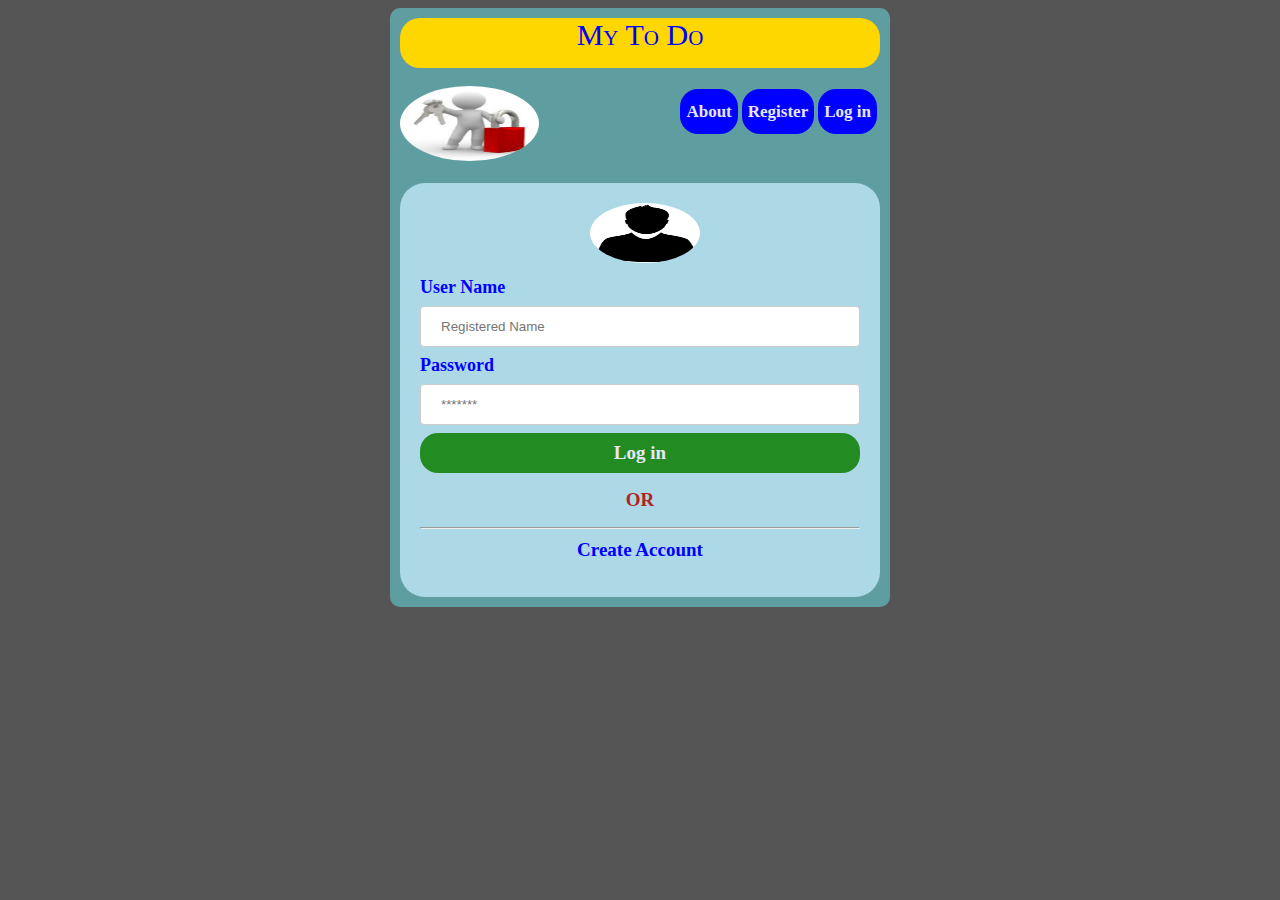
<file: index.html>
<!DOCTYPE html>
<html>
<head>
<title>Log in</title>
<meta name="viewport" content="width=device-width, initial-scale=1.0">
<link rel="stylesheet" href="static/css/main.css">
<script src="static/js/jquery.min.js"></script>
<script src="static/js/typed.min.js"></script>
<script src="static/js/main.js"></script>

</head>
<body>
    <div id="Main-container">
        <div class="content">
            <div id="To_do_List_Div"><p class="To_Do_list_title" >My To Do</p></div><br>
            <div class="col-6 col-s-9">
                <td><img src="static/img/index/login.png" class="Activity_icone"></td>

                <table align="right"  >
                    <tr>
                        <td ><button class="Register-button" onclick="Load_about_page()">About  </button></td>
                        <td  ><button class="Register-button" onclick="Load_register_page()">Register </button></td>
                        <td  ><button class="Register-button" onclick="Load_index_page()"> Log in</button></td>
                    </tr>
                </table>
            </div> <!-- end of div tag of navigetion buttons -->
            <br>
           

                <div id="Log-in-form">
                    <center><img src="static/img/index/avatar.png" class="Log_in_avatar"></center>
                    <form >
                        <label for="user_name" class="labels" >User Name</label>
                        <input type="text" id="user_name" name="firstname" required placeholder="Registered Name">

                        <label for="password" class="labels">Password</label>
                        <input type="password" name="lastname" required placeholder="*******">

                    <br>
                    </form>
                    <button class="Log-in-button" onclick="Load_profile_page ()">Log in </button>
                    <center><p> <label class="log_in_or">OR</label> <br> <hr class="Horizontal_line">
                    <label onclick="Load_register_page()" class="account_label">Create Account</label></p></center>

                </div>
        </div>
    </div> 
<script>
    function Load_register_page() 
    {
        window.location="register.html"
    }
    function Load_profile_page ()
    {
        window.location="profile.html"
    }
    function Load_index_page()
    {
        window.location="index.html"
    }
 


var typed = new Typed(".type-wrap", {
    stringsElement: '#type_my_strings',
    typeSpeed: 100,
    backSpeed: 0,
    loop:true,
    //startDelay:1000,

    //shuffle: false,
    fadeOut: false,
    fadeOutClass: 'typed-fade-out',
    fadeOutDelay: 500,
    
  });
</script>
</body>
</html>
</file>
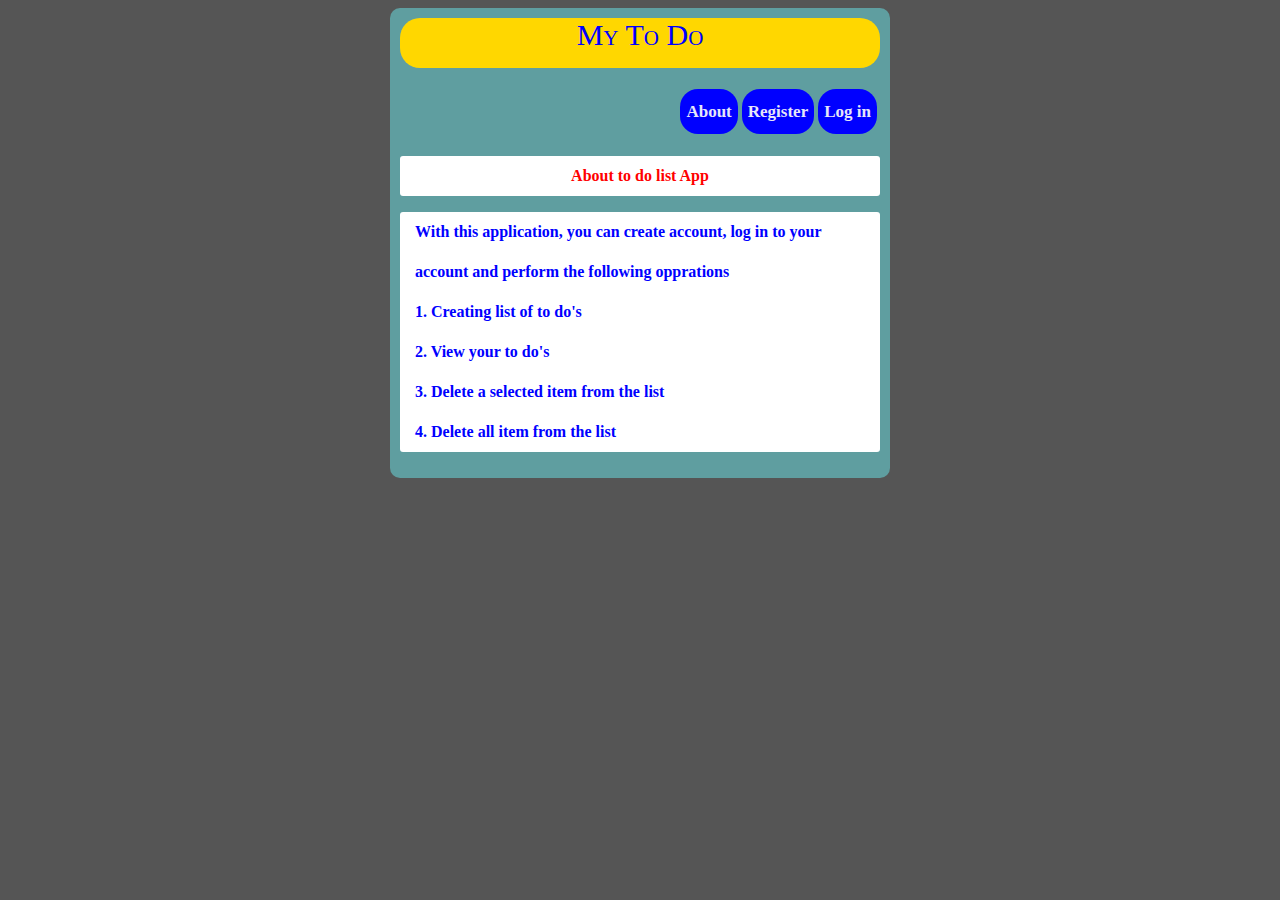
<file: about.html>
<!DOCTYPE html>
<html>
<head>
<title>Log in</title>
<meta name="viewport" content="width=device-width, initial-scale=1.0">
<link rel="stylesheet" href="static/css/main.css">
<script src="static/js/jquery.min.js"></script>
<script src="static/js/typed.min.js"></script>
<script src="static/js/main.js"></script>
</head>
<body>
    <div id="Main-container">
        <div class="content">
            <div id="To_do_List_Div"><p class="To_Do_list_title" >My To Do</p></div><br>
            <div class="col-6 col-s-9">
                <table align="right"  >
                    <tr>
                        <td  align="right" ><button class="Register-button" onclick="Load_about_page()">About  </button></td>
                        <td  align="right" ><button class="Register-button" onclick="Load_register_page()">Register </button></td>
                        <td  align="right" ><button class="Register-button" onclick="Load_index_page()"> Log in</button></td>
                    </tr>
                </table>
            </div><br><br><br>
            
            
            <div>
                <p class="about_help_title"> About to do list App</p>
                <p class="about_help_content">With this application, you can create account,
                     log in to your account and perform
                        the following opprations<br>
                        1. Creating list of to do's<br>
                        2. View your to do's <br>
                        3. Delete a selected item from the list<br> 
                        4. Delete all item from the list

                </p>
            </div>
    </div> 
<script>
function Load_register_page() 
{
    window.location="register.html"
}

function Load_index_page()
{
    window.location="index.html"
}
function Load_about_page()
{
window.location="about.html"
}

</script>
</body>
</html>
</file>
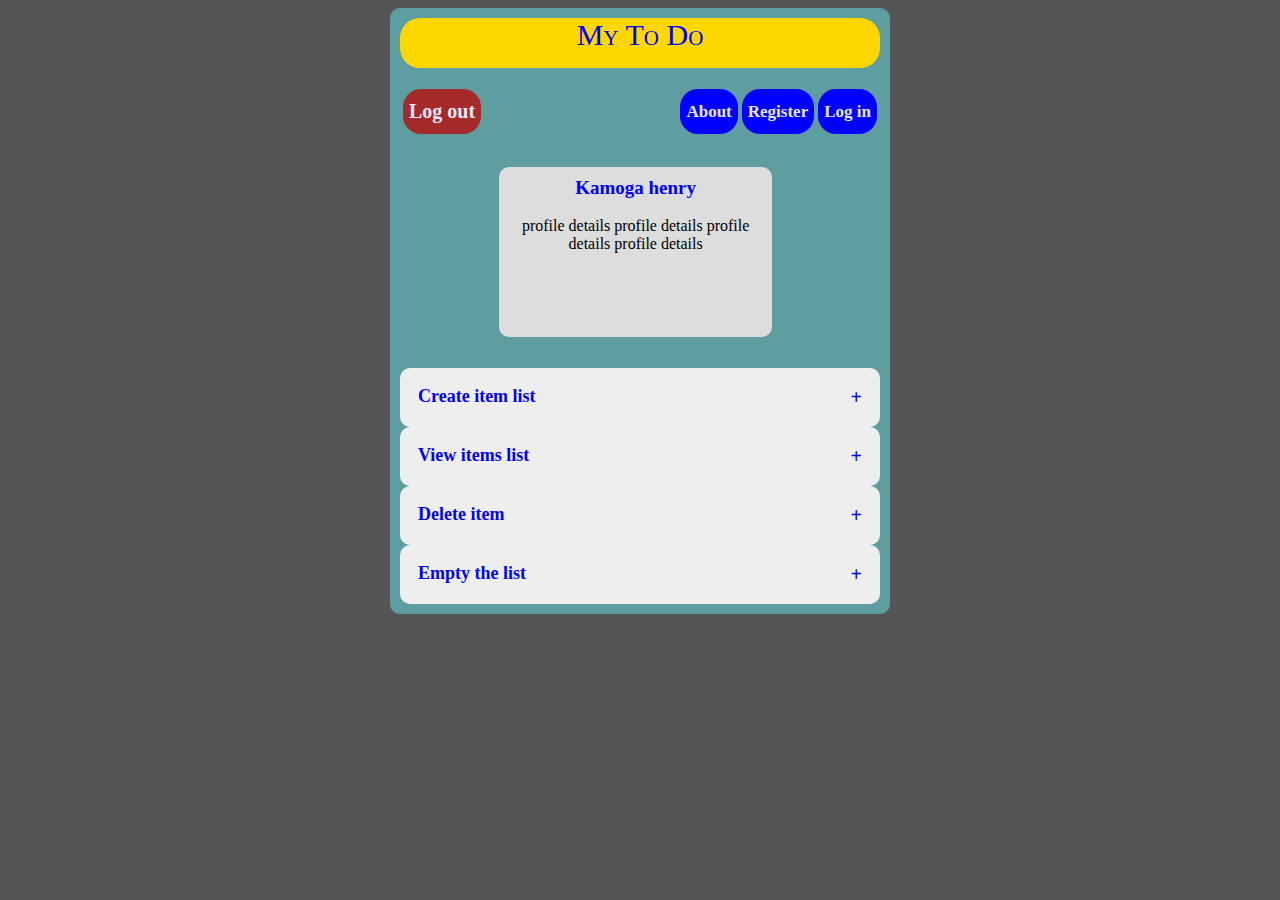
<file: profile.html>
<!DOCTYPE html>
<html>
<head>
<title>Profile</title>
<meta charset="utf-8" >
<meta name="viewport" content="width=device-width, initial-scale=1">
<link rel="stylesheet" href="static/css/main.css">
<script src="static/js/jquery.min.js"></script>
<script src="static/js/typed.min.js"></script>
<script src="static/js/main.js"></script>

</head>
<body>
    <div id="Main-container"> 
        <div class="content">
            <div id="To_do_List_Div"><p class="To_Do_list_title" >My To Do</p></div><br>
            <table align="left"  >
                <tr>
                    <td><button class="Profile-Log-out-button">Log out </button></td>
                    <!-- <td><button class="Profile-Log-out-button">Status </button></td> -->
                </tr>
            
            </table>
            <!-- div tag of navigetion buttons -->
            <div class="col-6 col-s-9">
                <table align="right"  >
                    <tr>
                        <td  align="right" ><button class="Register-button" onclick="Load_about_page()">About  </button></td>
                        <td  align="right" ><button class="Register-button" onclick="Load_register_page()">Register </button></td>
                        <td  align="right" ><button class="Register-button" onclick="Load_index_page()"> Log in</button></td>
                    </tr>
                </table>
            </div> <!-- end of div tag of navigetion buttons -->
            <br> <br>
                <div class="columu-3 columu-s-12">
                    <p class="profile-Description-Area">
                    <label class="user-profile-name">Kamoga henry</label><br><br>
                    profile details profile details profile details profile details
                    </p>
                </div><br><br>
            <!-- operations start... -->
            <button class="accordion" onclick=" Store_User_data()"><label class="labels">Create item list</label></button>
            <div class="panel"><br>
                <form >
                    <label class="Form-items-input-labels" >List Name</label>
                    <input type="text" id="list_name" required placeholder="your list name">

                    <label for="password" class="Form-items-input-labels">Item Items</label>
                    <input type="text" id="item_name"   required placeholder="your items">

                    <br><br>
                <center>
                    <button class="Form-items-buttons" onclick="Store_User_data()">Creat </button>
                    <p style="color: white;">iii</p>
                </center>
                </form>
            </div>

            <button class="accordion"><label class="labels">View items list</label></button>
            <div class="panel"><br>
                <center>
                    <button class="Form-items-buttons" onclick="Get_user_Data ()">View items </button>
                </center>
                <label class="Form-items-input-labels" >List Name</label><br>
                <div id="list_name_2_display"></div>
                <label class="Form-items-input-labels" >Items</label>
                <div id="items_name_2_display"></div>
            </div>

            <button class="accordion"><label class="labels">Delete item</label></button>
            <div class="panel">
                <label class="Form-items-input-labels" >List Name</label><br>
                <label class="Form-items-input-labels" >Items</label>
                <center>
                        <button class="Form-items-buttons" onclick="Load_profile_page ()">Delete </button>
                        <p style="color: white;">iii</p>
                    </center>
            </div>

            <button class="accordion"><label class="labels">Empty the list</label></button>
            <div class="panel">
                    <label class="Form-items-input-labels" >List Name</label><br>
                    <label class="Form-items-input-labels" >Items</label>

                    <center>
                        <button class="Form-items-buttons" onclick="Load_profile_page ()">Delete all </button>
                        <p style="color: white;">iii</p>
                    </center>
            </div>  
            </div>
        </div>
    </div>
<script>
    var Accordion = document.getElementsByClassName("accordion");
    var i;
    
    for (i = 0; i < Accordion.length; i++)
    {
        Accordion[i].onclick = function() {
        this.classList.toggle("active");
        var panel = this.nextElementSibling;
        if (panel.style.maxHeight){
          panel.style.maxHeight = null;
        } else {
          panel.style.maxHeight = panel.scrollHeight + "px";
        } 
      }
    }

function Load_index_page()
    {
        window.location="index.html"
    }
function Load_register_page()
{
    window.location="register.html"
}

function Load_about_page()
{
    window.location="about.html"
}


var typed = new Typed(".type-wrap", {
    stringsElement: '#type_my_strings',
    typeSpeed: 100,
    backSpeed: 0,
    loop:true,
    //startDelay:1000,

    //shuffle: false,
    fadeOut: false,
    fadeOutClass: 'typed-fade-out',
    fadeOutDelay: 500,
    
  });

function Store_User_data()
{

/*get input....*/
document.getElementById("lists_name");
document.getElementById("item_name");

/*obj to store txt */
var  Store_list_name = list_name.value;
var  Store_item_name = item_name.value;

/*store the values */
localStorage.setItem("List_name", Store_list_name);
localStorage.setItem("Item_name",Store_item_name);

}


function Get_user_Data ()
{
      /*get user data ...*/
    var   Stored_item_name = localStorage.getItem("Item_name");
    var  Stored_list_name  = localStorage.getItem("List_name");

    

    console.log(Stored_item_name)
    console.log(Stored_list_name)

    var item_name = document.getElementById("Stored_item_name ");
    var list_name = document.getElementById("Stored_list_name");

    // get the area to display in the data
    document.getElementById("list_name_2_display").innerHTML = list_name; 
    // document.getElementById("item_name_2_display").innerHTML = item_name; 
}

 

    </script>
</body>
</html>
</file>
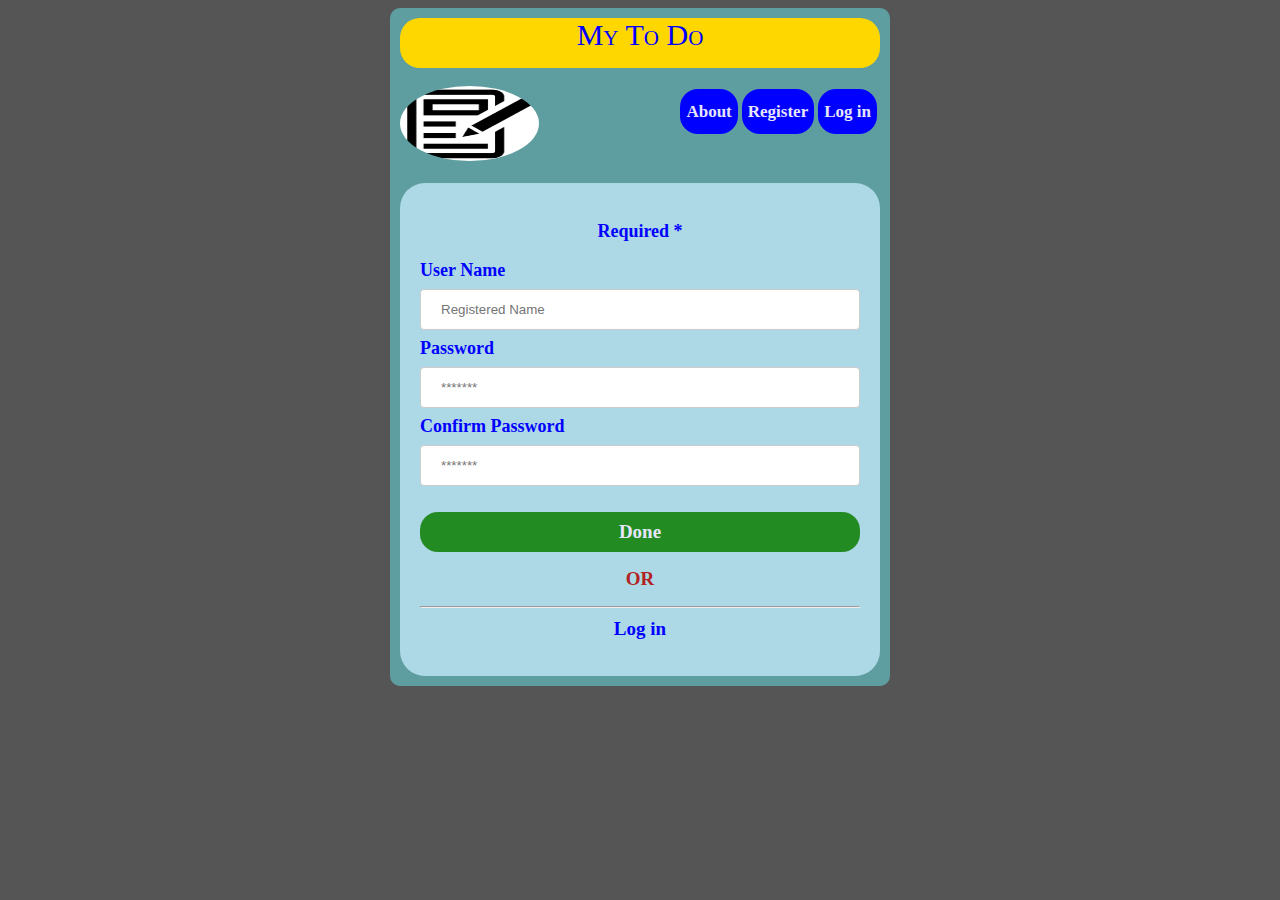
<file: register.html>
<!DOCTYPE html>
<html>
<head>
<title>Register</title>
<meta charset="utf-8" >
<meta name="viewport" content="width=device-width, initial-scale=1">
<link rel="stylesheet" href="static/css/main.css">
<script src="static/js/jquery.min.js"></script>
<script src="static/js/typed.min.js"></script>
<script src="static/js/main.js"></script>
</head>
<body>
    <div id="Main-container">
        <div class="content">
            <div id="To_do_List_Div"><p class="To_Do_list_title" >My To Do</p></div> <br>
            <div class="col-6 col-s-9">
            <td><img src="static/img/index/reg.png" class="Activity_icone"></td>
            <table align="right"  >
                <tr>
                    <td  align="right" ><button class="Register-button" onclick="Load_about_page()">About  </button></td>
                    <td  align="right" ><button class="Register-button" onclick="Load_register_page()">Register </button></td>
                    <td  align="right" ><button class="Register-button" onclick="Load_index_page()"> Log in</button></td>
                </tr>
            </table></div><br>
         
            <div id="Log-in-form">
                <center> <p class="labels"> Required * </p></center>
                <form >
                    <label for="user_name" class="labels" >User Name</label>
                    <input type="text" id="user_name" name="firstname" required placeholder="Registered Name">

                    <label for="password" class="labels">Password</label>
                    <input type="password" id="password" name="lastname" required placeholder="*******">

                    <label for="confirm-password" class="labels">Confirm Password</label>
                    <input type="password" id="Confirmpassword" name="lastname" required placeholder="*******">

                    <br><br>
                    <button class="Log-in-button">Done </button>
                <center><p> <label class="log_in_or">OR</label>
                        <hr class="Horizontal_line">
                <label onclick="Load_LogIn_page()" class="account_label">Log in</label></p></center>
            </form>
        </div>
        </div>
    </div>
<script>

function Load_index_page()
{
    window.location="index.html"
}
function Load_register_page()
{
    window.location="register.html"
}

function Load_about_page()
{
    window.location="about.html"
}
function Load_about_page()
{
    window.location="about.html"
}

var typed = new Typed(".type-wrap", {
    stringsElement: '#type_my_strings',
    typeSpeed: 100,
    backSpeed: 0,
    loop:true,
    //startDelay:1000,

    //shuffle: false,
    fadeOut: false,
    fadeOutClass: 'typed-fade-out',
    fadeOutDelay: 500,
    
  });


</script>
</body>
</html>
</file>
<file: static/css/main.css>
body
{
    background: #555;
}

#Main-container
{
    margin: auto;
    max-width: 500px;
}
.content
{
    /* max-width: 500px; */
    margin: auto;
    background:#5F9EA0;
    padding: 10px;
    border-radius: 10px;
    overflow: auto;
}

.content::after {
    content: "";
    clear: both;
    display: table;
}

/* Log in page */
/* ============================== */

#User-information-help
{
    margin-top: 10;
    width:inherit;
    height: 10px;
    background-color: red;

}
input[type=text],input[type=password] {
    width: 100%;
    padding: 12px 20px;
    margin: 8px 0;
    display: inline-block;
    border: 1px solid #ccc;
    border-radius: 4px;
    
    box-sizing: border-box;
}


.Log-in-button
{
    background-color:#228B22;
    border:none;
    width:100%;
    height:40px;
    border-radius:18px;
    
    font-size: 19px;
    font-weight:bold;
    color:#E6E6FA;
    font-family:Times New Roman Times, serif;
}
.Log-in-button:hover {
    background-color: #45a049;
}

#Log-in-form
{
    border-radius: 25px;
    background-color: 	#ADD8E6;
    padding: 20px;
    width:inherit;
   
}
.Log_in_avatar
{
    width:25%; 
    height:60px;
    border-radius: 50%;
    margin-left:10px;
    margin-right:0px;
    margin-bottom: 10px;
}
.Activity_icone
{
    width:29%; 
    height:75px;
    border-radius: 55%;
}

.log_in_warning_lable
{
    color: 	#B22222;
    font-size: 25px;
    font-weight:bold;
    background-color: #E6E6FA;
    font-family:Times New Roman Times, serif;
}

.log_in_or
{
    color: 	#B22222;
    font-size: 19px;
    font-weight:bold;
   
    font-family:Times New Roman Times, serif;
}

.account_label
{
    color: blue;
    font-variant: unset;
    font-weight: bolder;
    font-size: 19px;
    font-family:Times New Roman Times, serif;
}
.Horizontal_line
{
    color: blue;
    background-color: blue;
    font-size: 20px;
    font-weight: bold;
}



/* Register page */
/* ================================================ */
.Register-button
{
    background-color:blue;
    border:none;
    width:100%;
    height:45px;
    border-radius:18px;
    
    font-size: 17px;
    font-weight:bold;
    color:#E6E6FA;
    font-family:Times New Roman Times, serif;

}

.Register-button:hover
{background-color: #228B22;}
#To_do_List_Div
{
    height: 50px;
    width: inherit;
    margin-top: -30px;
    border-radius: 20px;
    background-color:#FFD700;
}

.Register-button-about
{
    background-color:blue;
    border:none;
    width:100%;
    height:45px;
    border-radius:18px;
    margin-left: -20px;
    
    font-size: 17px;
    font-weight:bold;
    color:#E6E6FA;
    font-family:Times New Roman Times, serif;
}
.To_Do_list_title
    {
        
        color: blue;
        font-variant: small-caps;
        text-align: center;
        
        font-size: 30px;
        font-family:Times New Roman Times, serif;
    }
    .labels /* also on profile page */
    {
        color: blue;
        font-weight: bolder;
        font-size: 18px;
        font-family:Times New Roman Times, serif;
    }




    /* profifle page */
    /* =================================== */




.Profile-Log-out-button
{
    background-color:#A52A2A;
    border:none;
    width:100%;
    height:45px;
    border-radius:18px;
    
    font-size: 20px;
    font-weight:bold;
    color:#E6E6FA;
    font-family:Times New Roman Times, serif;

}
.Profile-Log-out-button:hover
{
    background-color: red;
}

.user-profile-name
{
    color: blue;
    font-size: 19px;
    font-weight:bold;
    font-family:Times New Roman Times, serif;
    cursor: pointer;
}

.profile-Description-Area
{
    background-color: #ddd;
    width: 253px;
    height: 150px;
    border-radius: 10px;
    text-align: center;
    padding: 10px 10px 10px 10px;
    margin-top:30px;
    margin-right: 30px;
}

.Form-items-input-labels 
    {
        color: blue;
        font-variant: unset;
        /* font-weight:b */
        font-size: 15px;
        font-family:Times New Roman Times, serif;
    }
.Form-items-buttons
{
    background-color:#228B22;
    border:none;
    width:100%;
    height:40px;
    border-radius:18px;
    
    font-size: 19px;
    font-weight:bold;
    color:#E6E6FA;
    font-family:Times New Roman Times, serif;
}

.Form-items-buttons:hover
{
    background-color: blue;
}
button.accordion {
    background-color: #eee;
    color:blue;
    cursor: pointer;
    padding: 18px;
    width: 100%;
    border: none;
    text-align: left;
    outline: none;
    font-size: 15px;
    transition: 0.4s;
    border-radius: 10px;
}

button.accordion.active, button.accordion:hover {
    background-color: #ddd;
    border-radius: 10px;
}

button.accordion:after {
    content: '\002B';
    float: right;
    margin-left: 5px;
    color: blue;
    font-size: 20px;
    font-weight:bold;
    font-family:Times New Roman Times, serif;
    
}

button.accordion.active:after {
    content: "\2212";
    color: blue;
    font-size: 20px;
    font-weight:bold;
    font-family:Times New Roman Times, serif;
}

div.panel {
    padding: 0 18px;
    background-color: white;
    max-height: 0;
    overflow: hidden;
    transition: max-height 0.2s ease-out;
}


.about_help_title
{
    background-color: white;
    /* color: #05849E; */
    color: red;
    border-radius: 3px;
    font-weight: bold;
    text-align: center;
    padding: 0px 15px;
    height: 40px;
    line-height: 40px;
    font-family:Times New Roman Times, serif;

}

.about_help_content
{
    background-color: white;
    /* color: #05849E; */
    color:blue;
    border-radius: 3px;
    font-weight: bold;
    padding: 0px 15px;
 
    line-height: 40px;
    font-family:Times New Roman Times, serif;

}

#Profile_Streaming_Div
{
    background-color: red;
    height: 130px;
    margin-top: -20px;
    margin-right: -20px;
    margin-left: 300px;
    border-radius: 50px;
   
}

/* Typing animation */

.type-wrap{   
    background-color: white;
    margin-top: 52px;
    font-size: 30px;
    /*font-family:Impact;*/
    color:blue;
    border-radius: 3px;
    padding: 0px 15px;
    height: 100px;
    line-height: 40px;
}
/* media typs */

[class*="columu-"] {
    float: left;
    padding: 15px;
}

/* For mobile phones: */
[class*="columu-"] {
    width: 100%;
}


@media only screen and (min-width: 600px) {
    /* For tablets: */
    .columu-s-1 {width: 8.33%;}
    .columu-s-2 {width: 16.66%;}
    .columu-s-3 {width: 25%;}
    .columu-s-4 {width: 33.33%;}
    .columu-s-5 {width: 41.66%;}
    .columu-s-6 {width: 50%;}
    .columu-s-7 {width: 58.33%;}
    .columu-s-8 {width: 66.66%;}
    .columu-s-9 {width: 75%;}
    .columu-s-10 {width: 83.33%;}
    .columu-s-11 {width: 91.66%;}
    .columu-s-12 {width: 100%;}
}
@media only screen and (min-width: 992px) {
    /* For desktop: */
    .columu-1 {width: 8.33%;}
    .columu-2 {width: 16.66%;}
    .columu-3 {width: 25%;}
    .columu-4 {width: 33.33%;}
    .columu-5 {width: 41.66%;}
    .columu-6 {width: 50%;}
    .columu-7 {width: 58.33%;}
    .columu-8 {width: 66.66%;}
    .columu-9 {width: 75%;}
    .columu-10 {width: 83.33%;}
    .columu-11 {width: 91.66%;}
    .columu-12 {width: 100%;}
}
</file>
